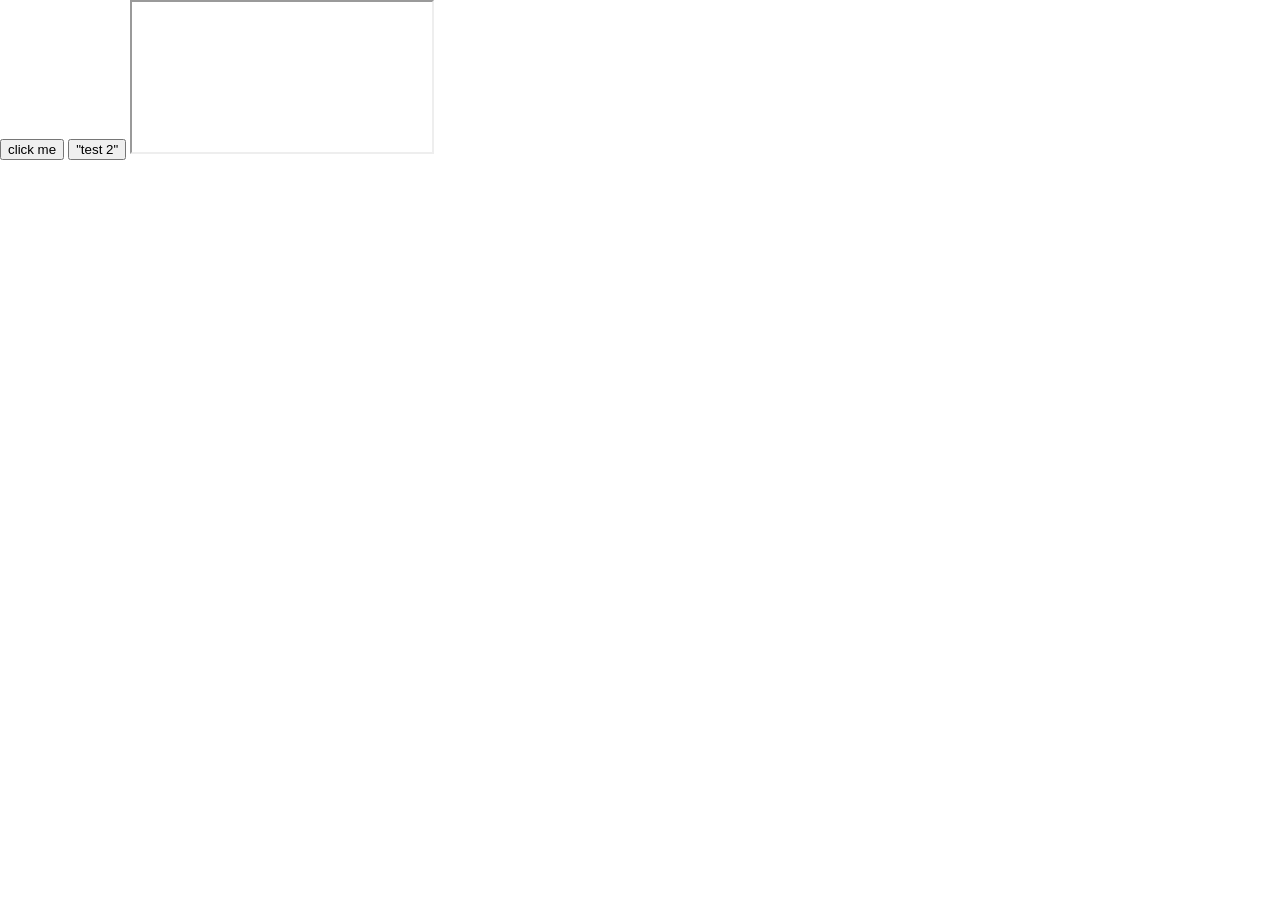
<file: iframe_playground/index.html>
<!DOCTYPE html>
<html lang="en">
<head>
    <meta charset="UTF-8">
    <meta http-equiv="X-UA-Compatible" content="IE=edge">
    <meta name="viewport" content="width=device-width, initial-scale=1.0">
    <title>Document</title>
    <link rel="stylesheet" href="./styles/main.css">
    <script src="./js/main.js"></script>
</head>
<body>
    <!-- <iframe id="iframe" src="http://localhost:3000" width="100%" height="100%" frameborder="0"></iframe> -->







    <button onclick='sendMessage()'>click me</button>

    <button onclick="document.getElementById('iframe').contentWindow.test((data)=> console.log('this is the data frin api', data));">"test 2"</button>


</body>
</html>
</file>
<file: iframe_playground/styles/main.css>
html, body{
    width: 100%;
    height: 100%;
    margin: 0;
}
</file>
